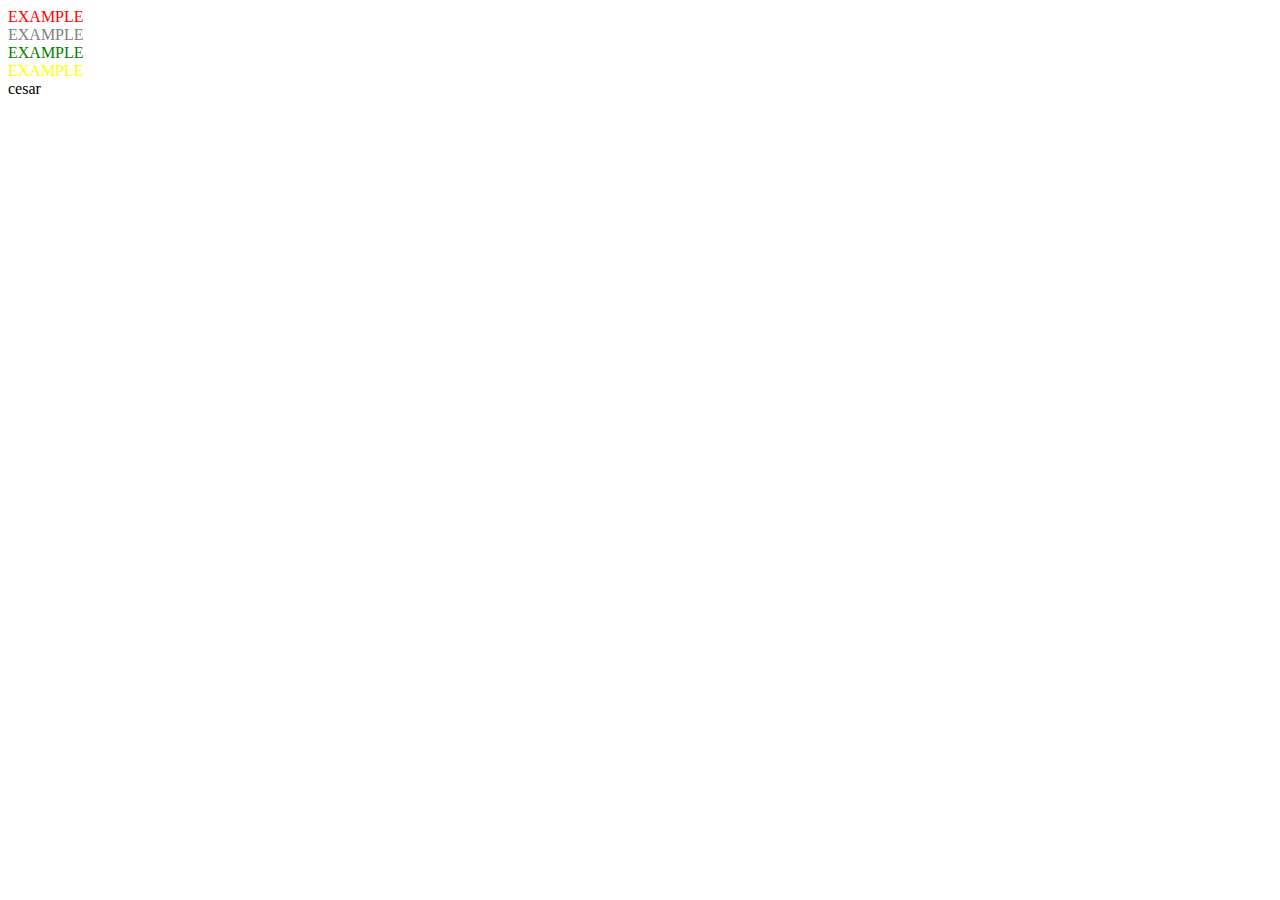
<file: index.html>
<!DOCTYPE html>
<html lang="en">
<head>
    <title>Git</title>
    <link rel="stylesheet" href="styles.css">
</head>
<body>
    <div class="example1">EXAMPLE</div>
    <div class="example2">EXAMPLE</div>
    <div class="example3">EXAMPLE</div>
    <div class="example4">EXAMPLE</div>
    <div class="cesar">cesar</div>
    <div class="alberto"></div>
    <div class="huaman uriarte"></div>
</body>
</html>
</file>
<file: styles.css>
.example1{
    color: red;
}

.example2{
    color: gray;
}

.example3{
    color: green;
}

.example4{
    color: yellow;
}
</file>
